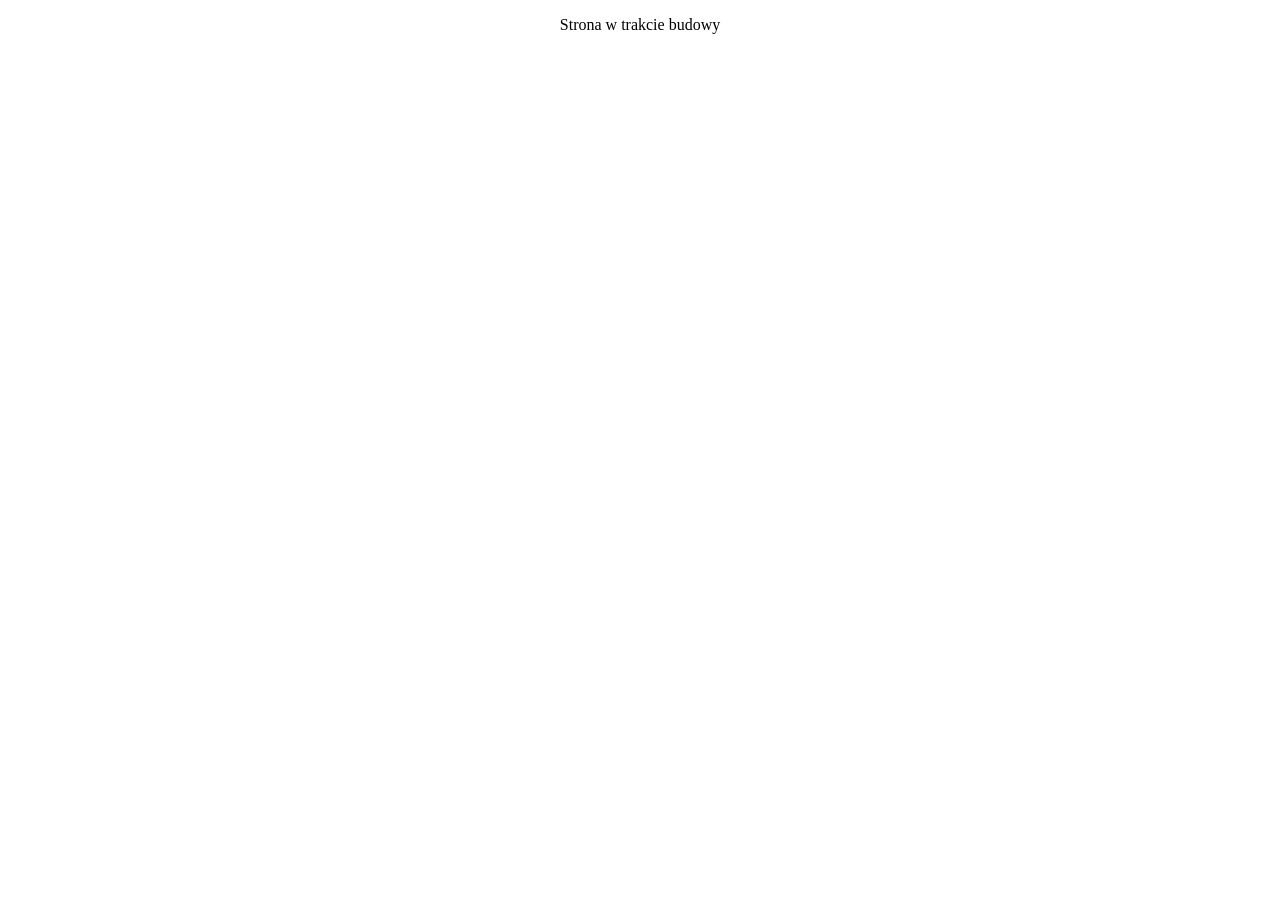
<file: sklep.html>
<!DOCTYPE html>
<html lang="PL">
<head>
    <meta charset="UTF-8">
    <meta name="viewport" content="width=device-width, initial-scale=1.0">
    <title>sklep</title>
    <style>
        body{
            text-align: center;
        }
    </style>
</head>
<body>
    <p>Strona w trakcie budowy</p>
</body>
</html>
</file>
